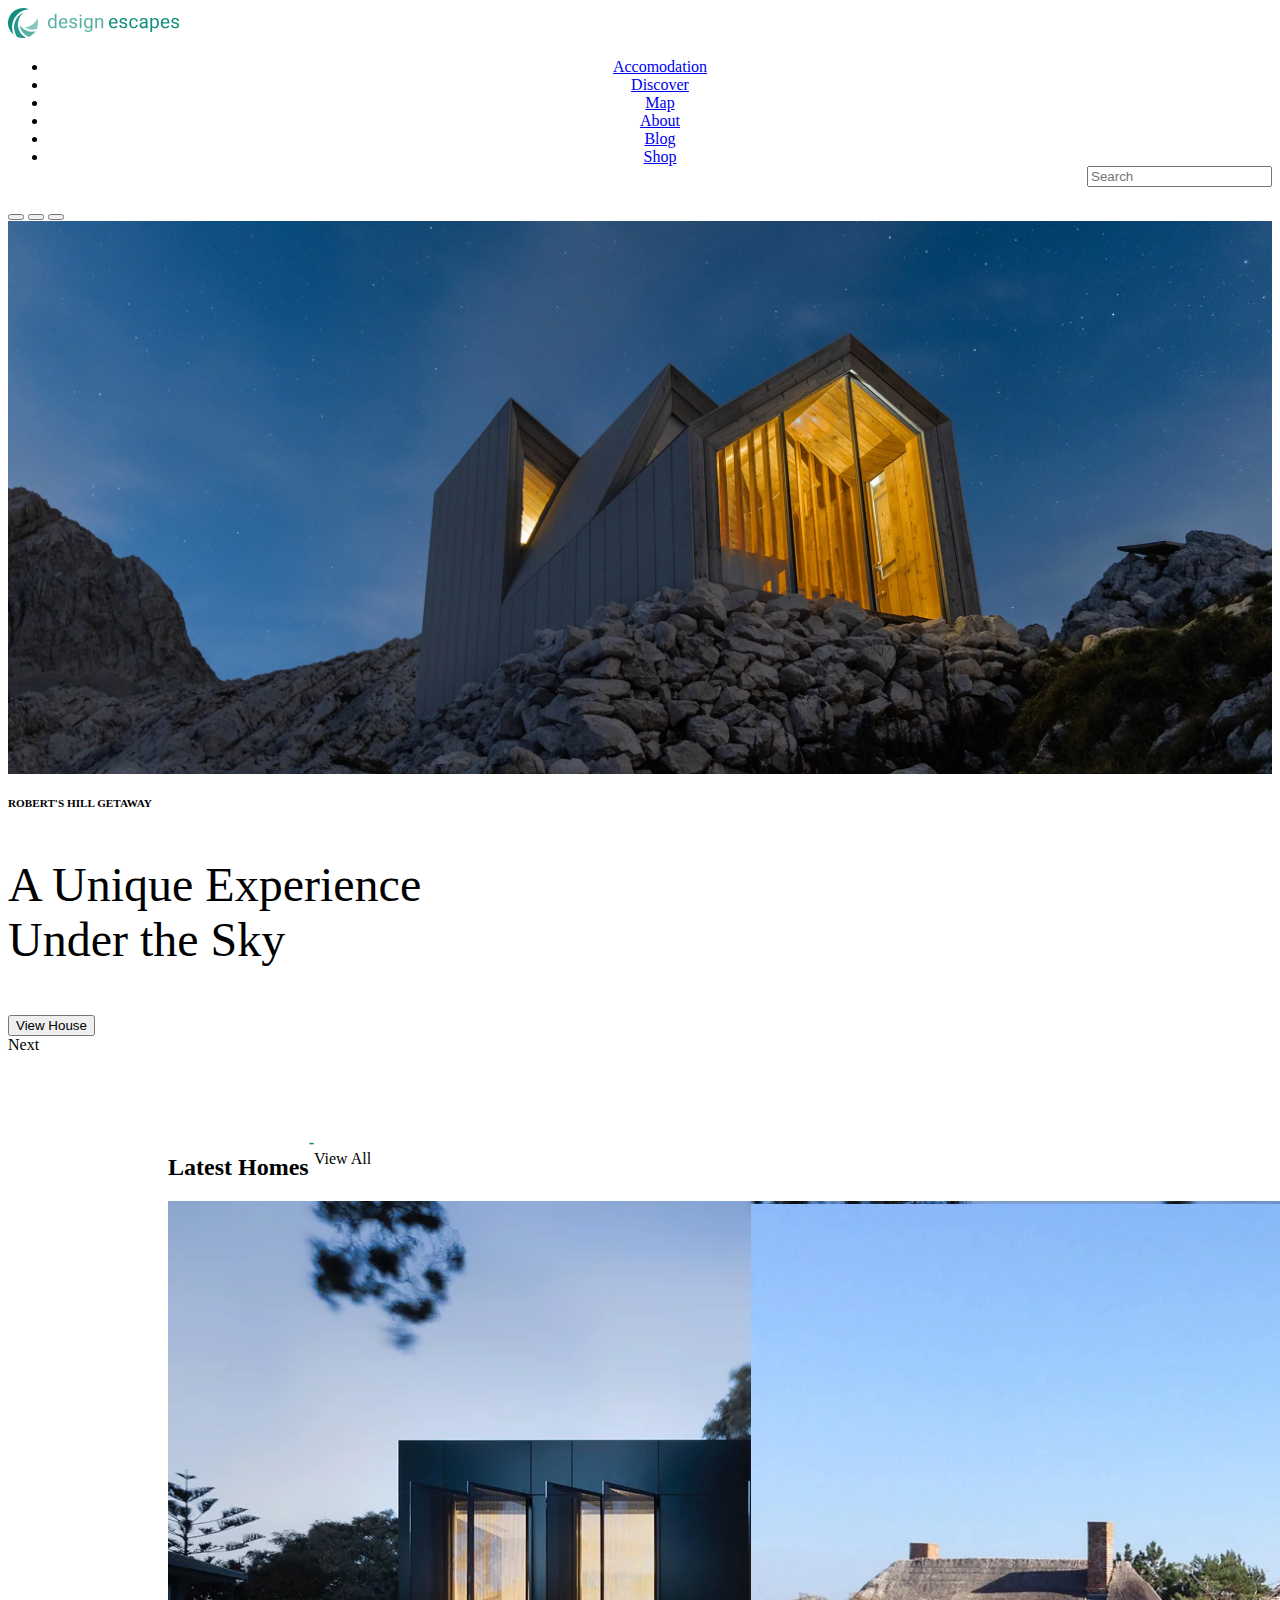
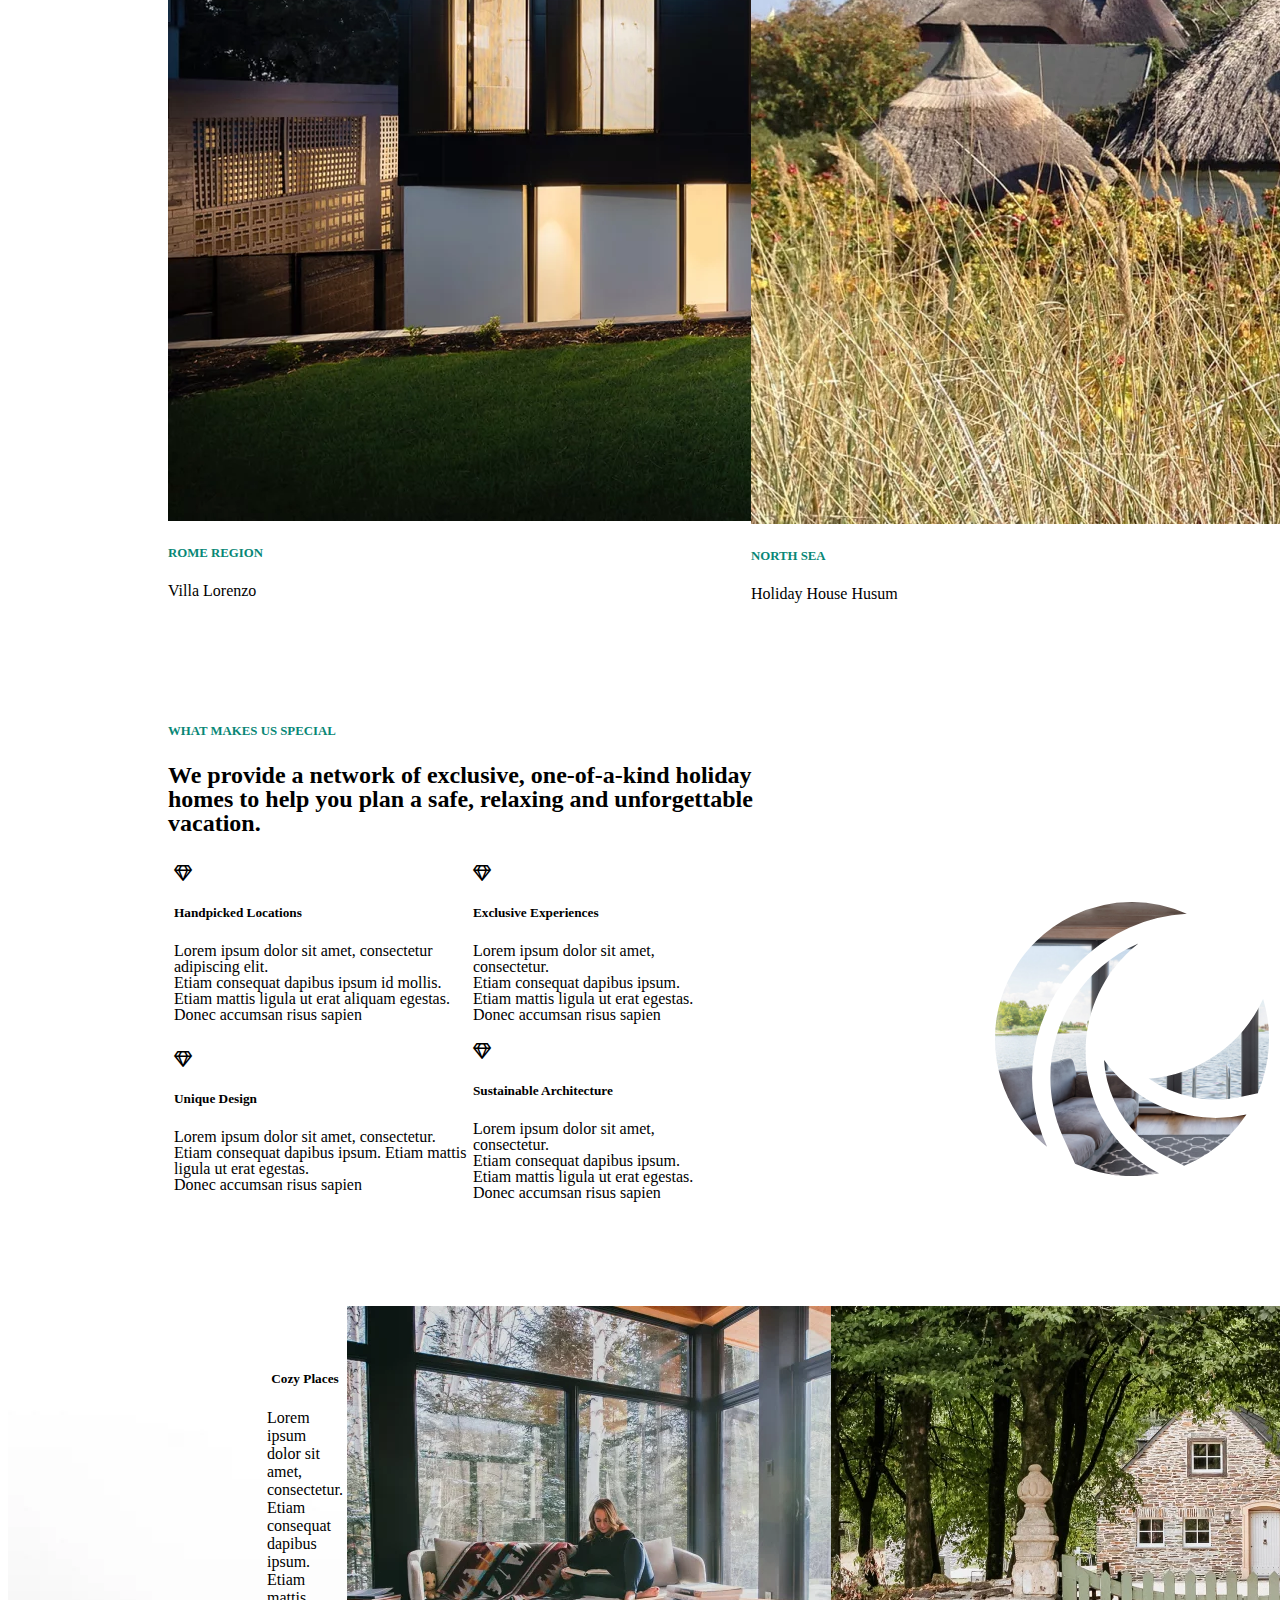
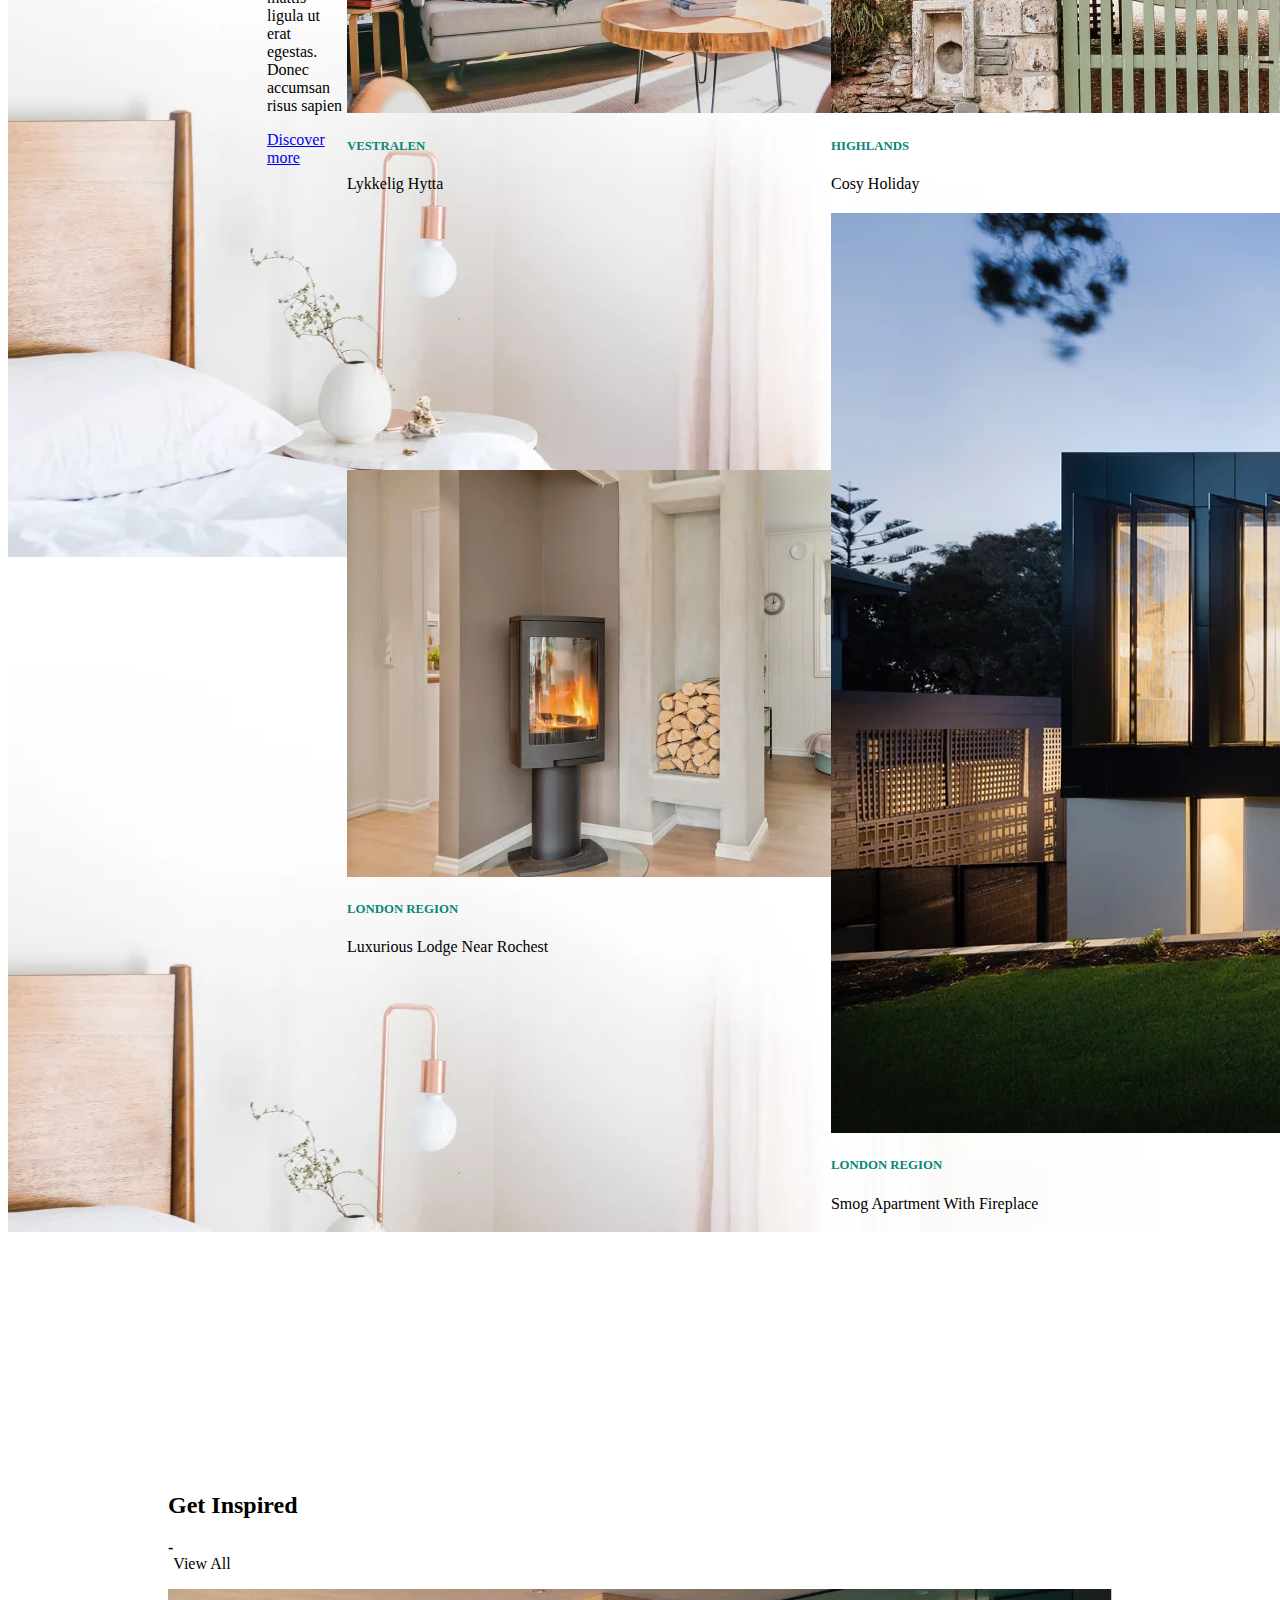
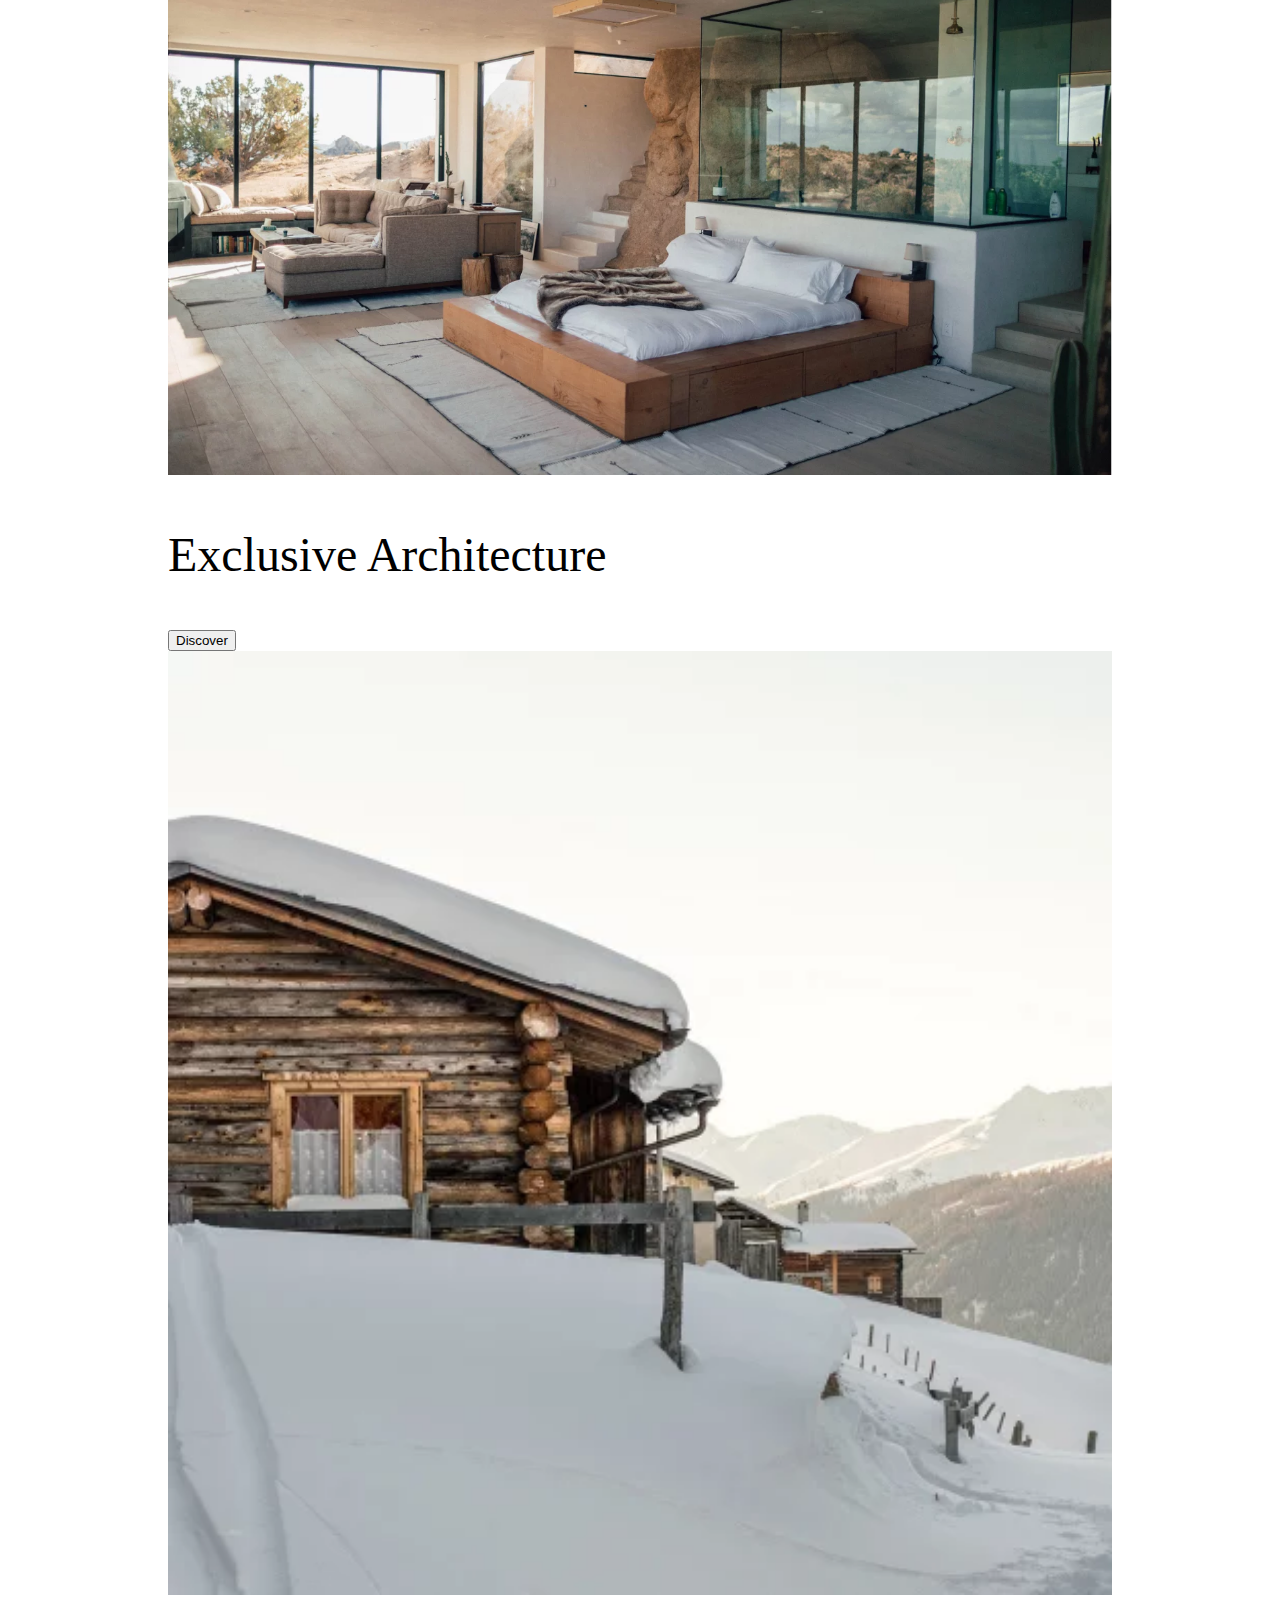
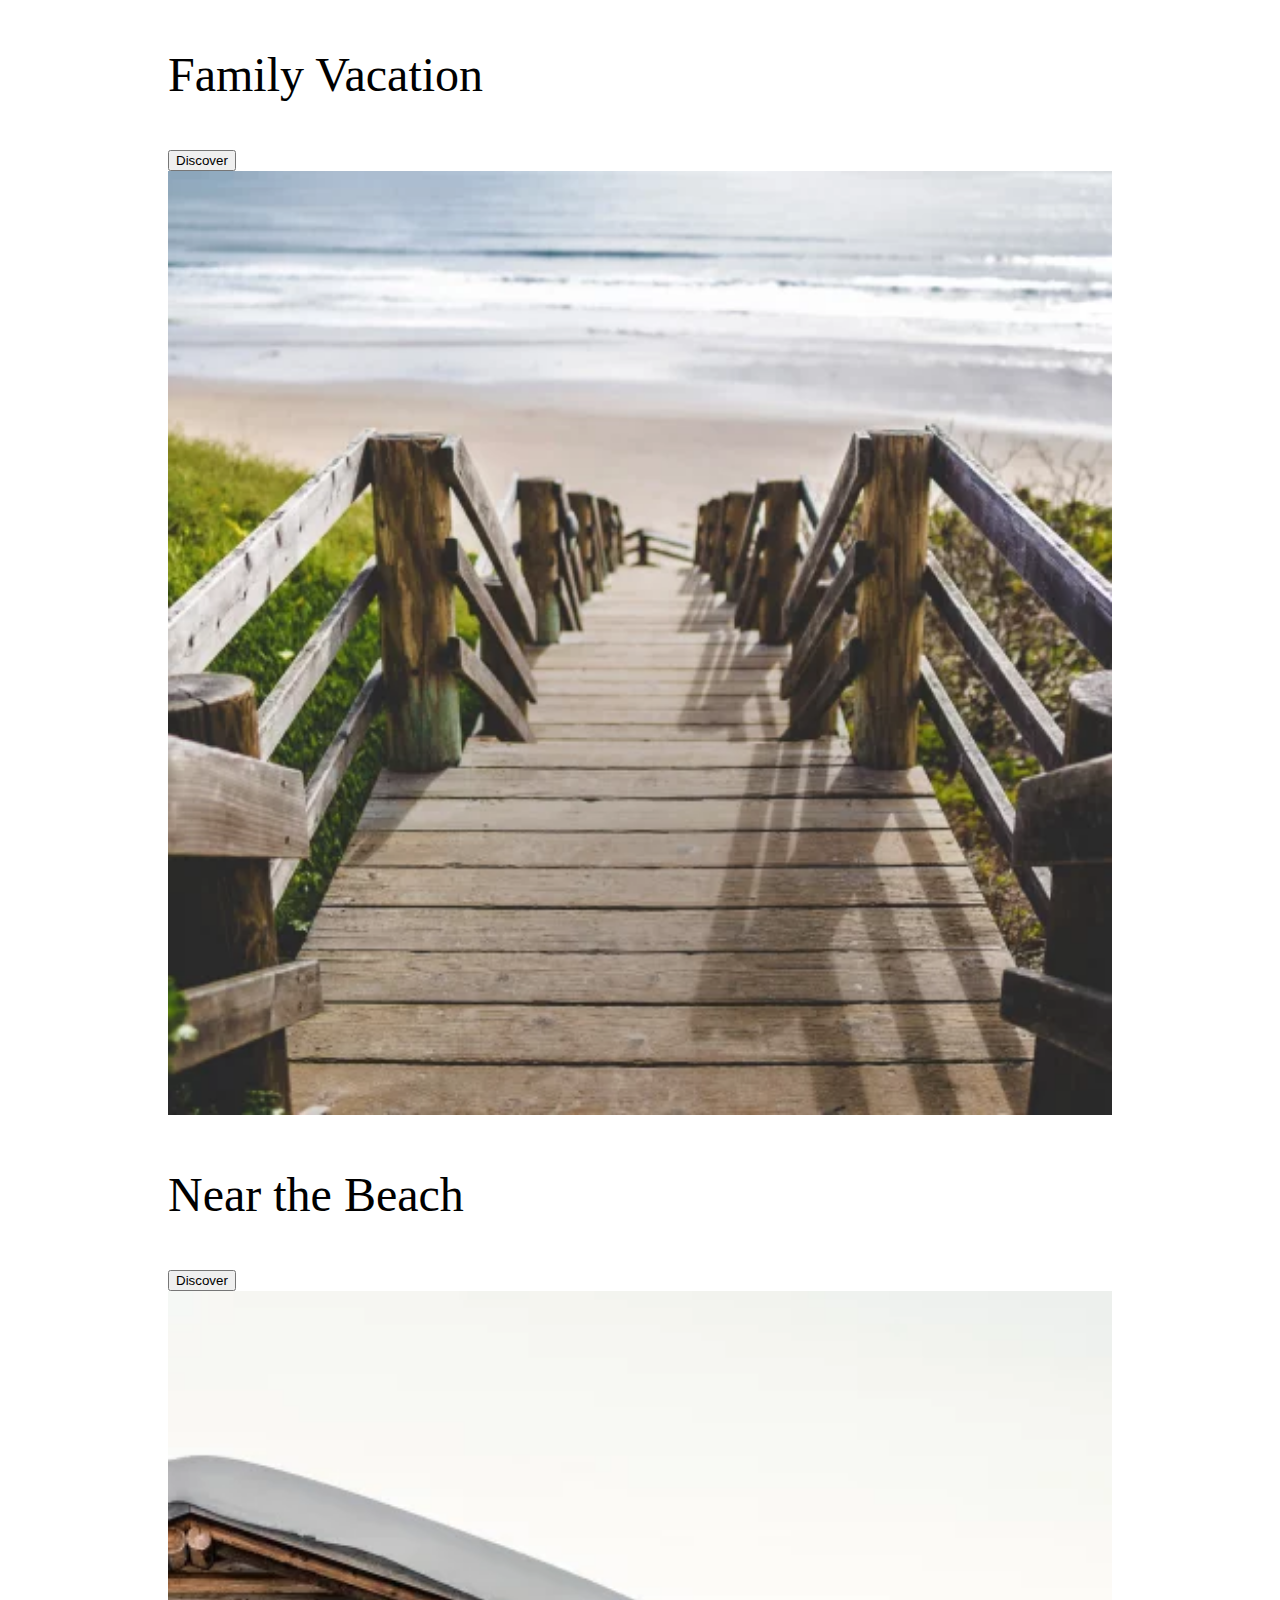
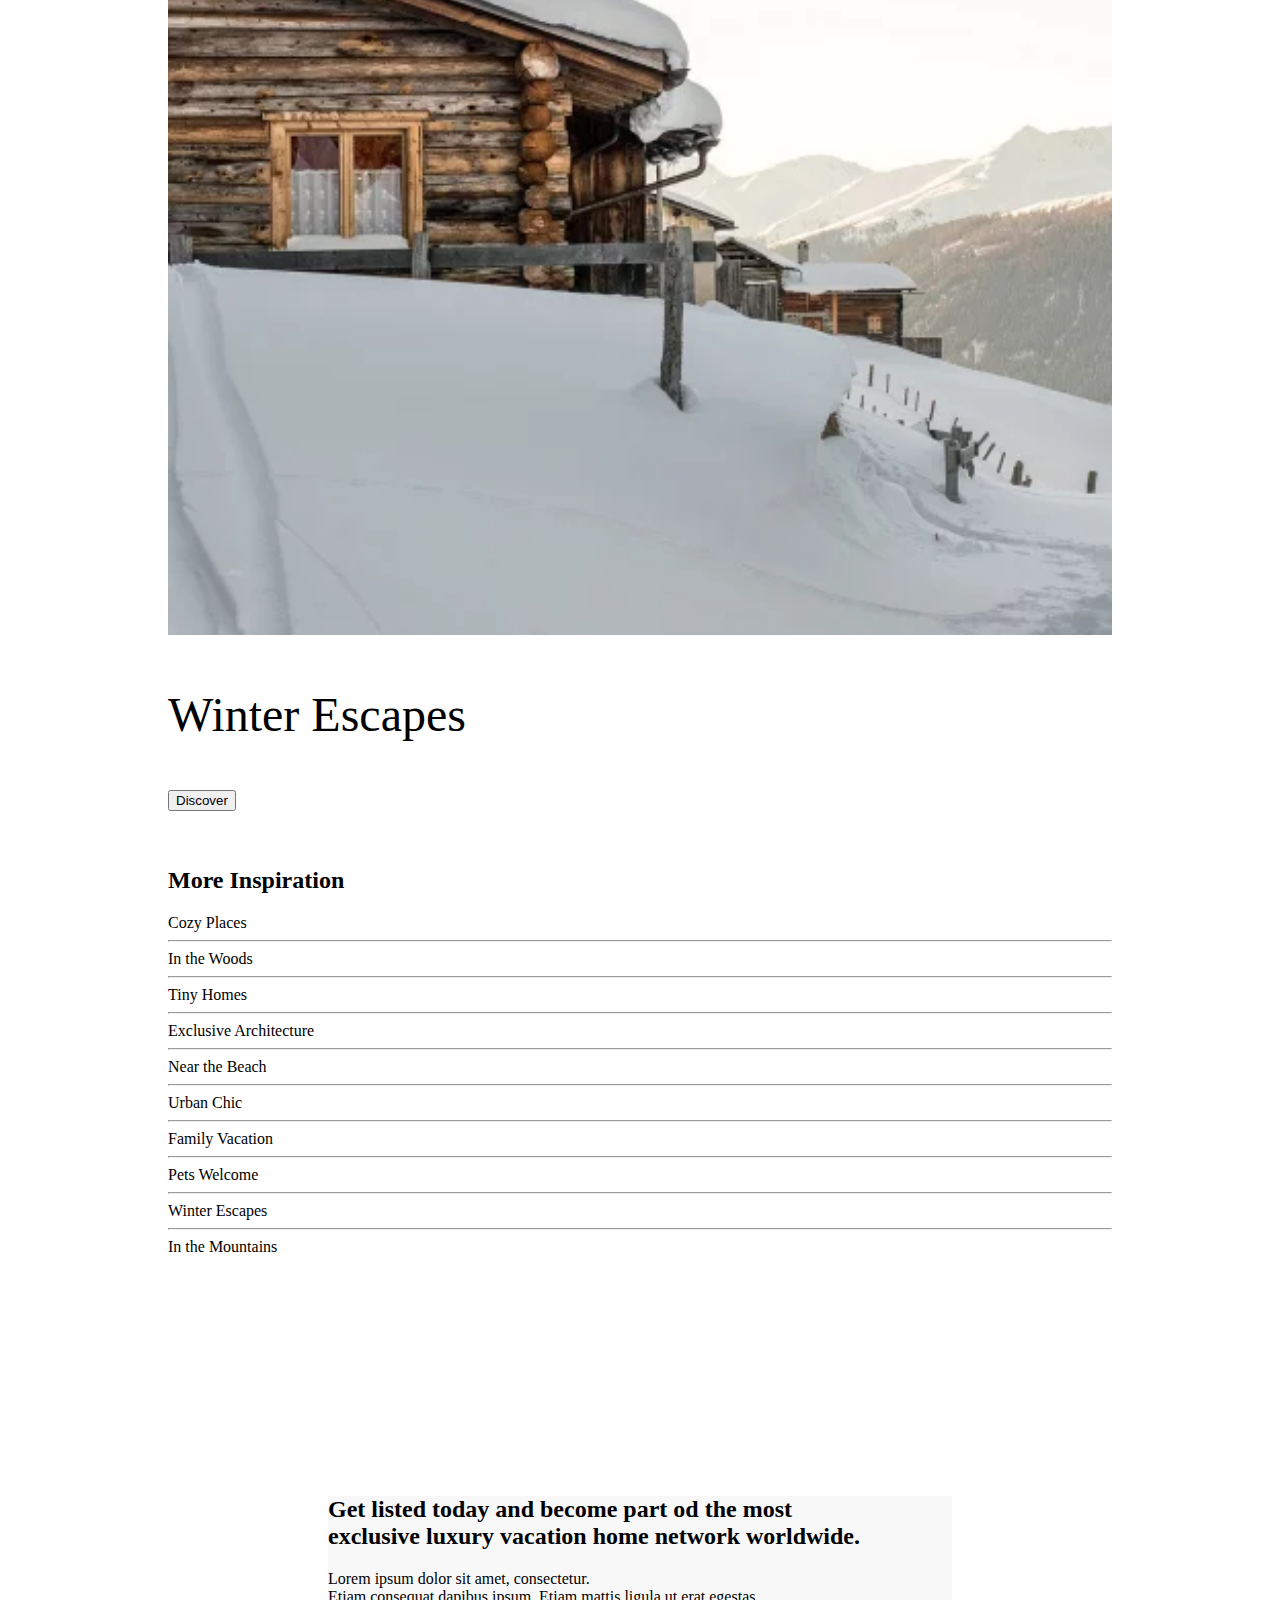
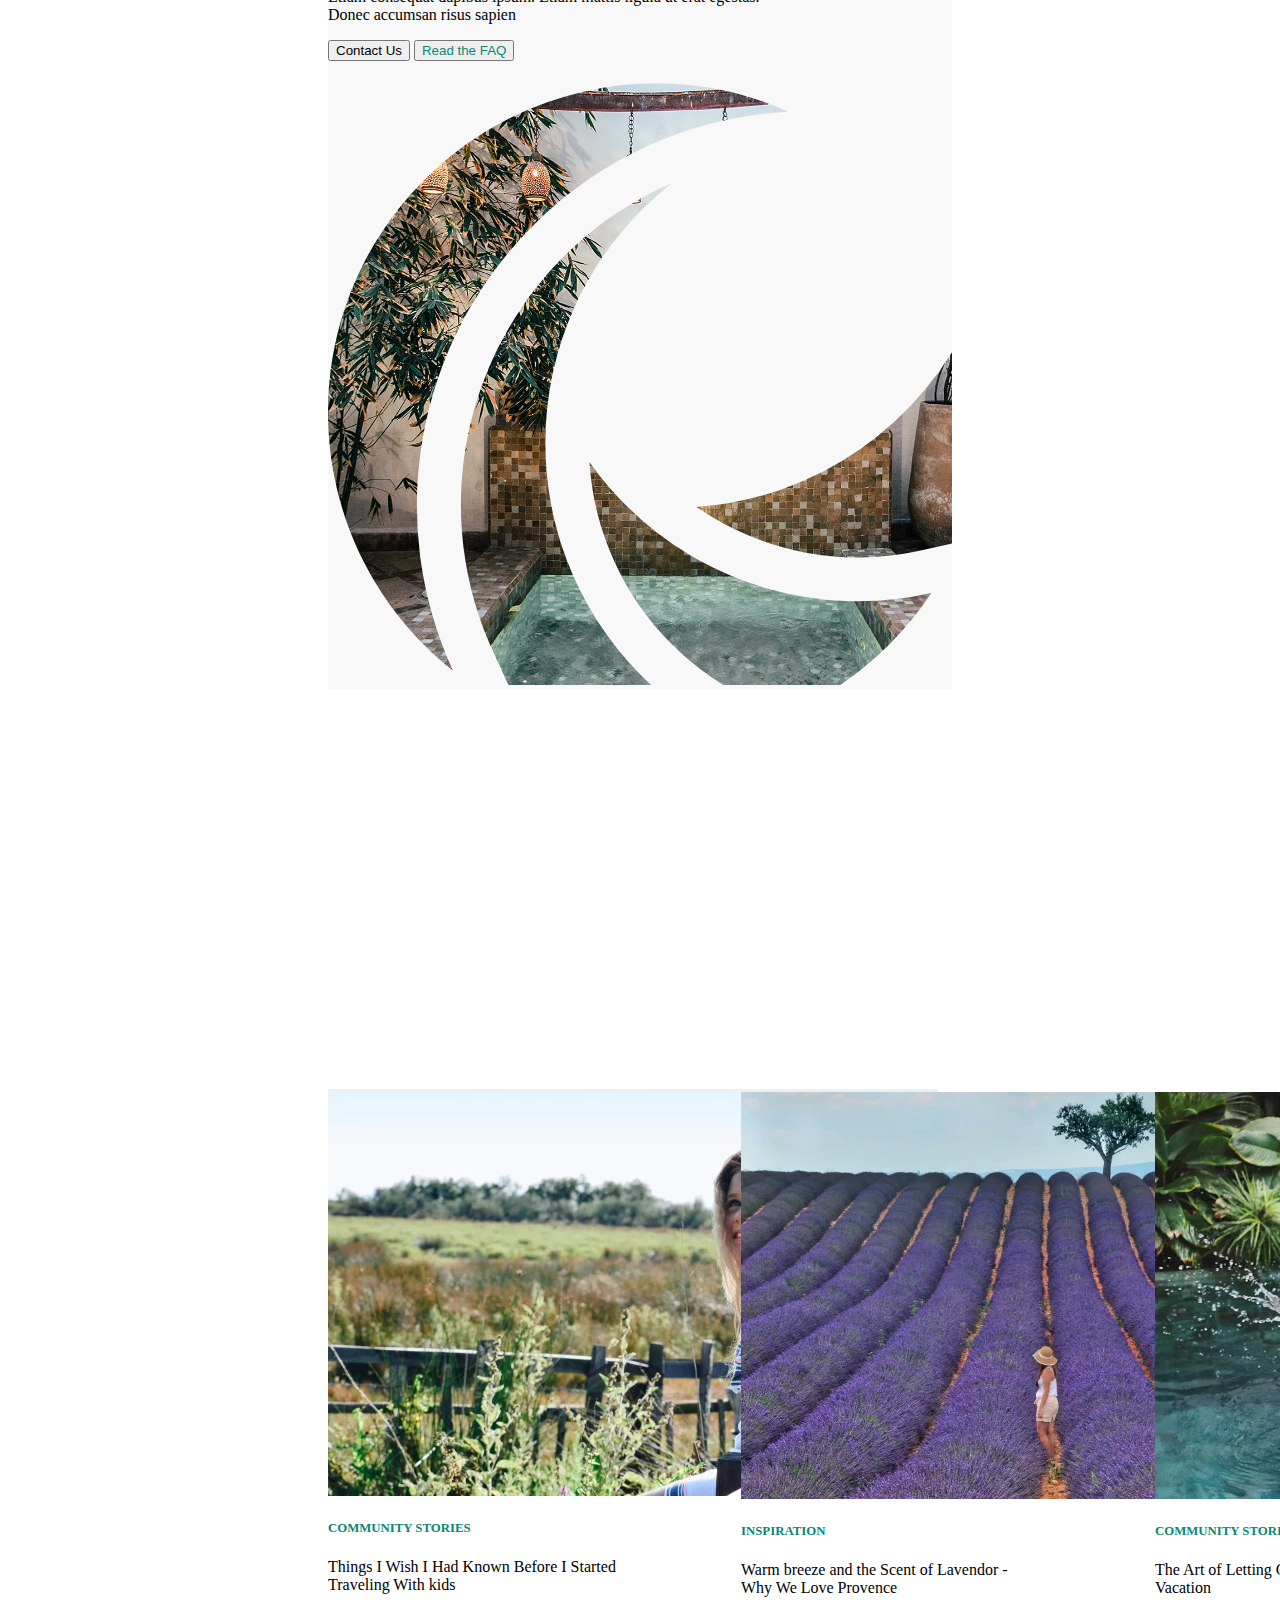
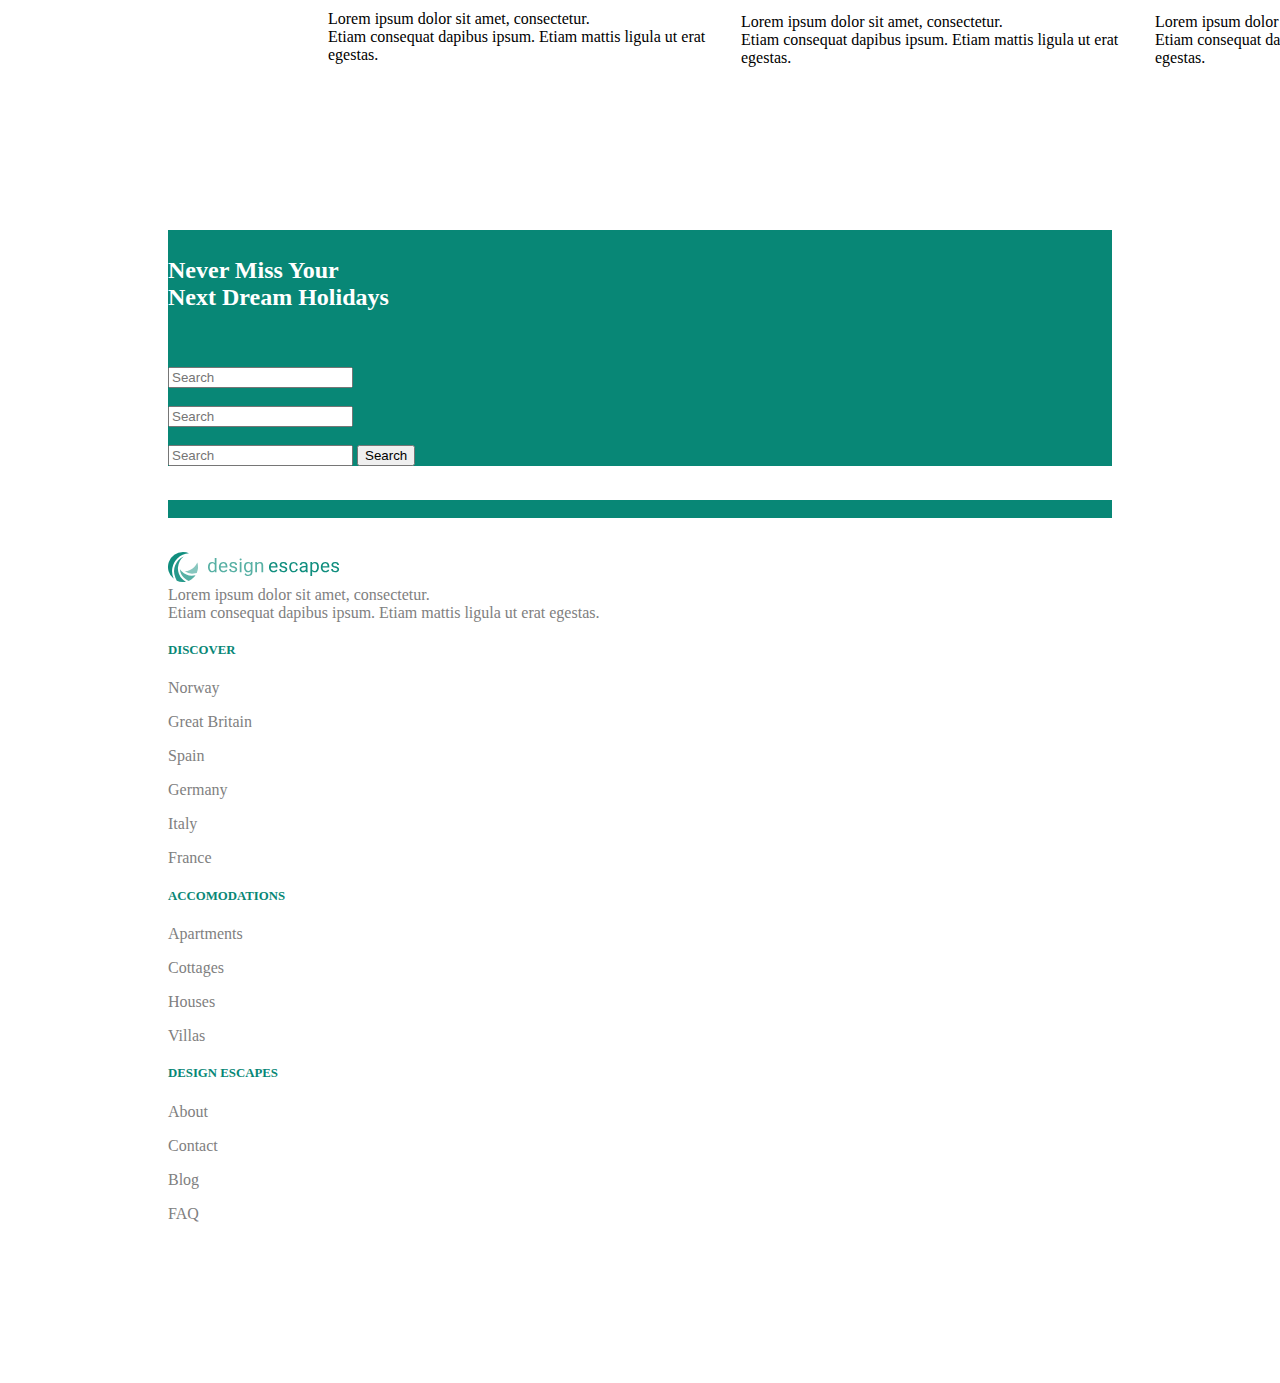
<file: ex1/index.html>
<!DOCTYPE html>
<html lang="fr">
  <head>
    <meta charset="utf-8" />
    <title>Design Escapes</title>
    <link rel="stylesheet" href="style.css" />
    <link
      href="https://cdn.jsdelivr.net/npm/bootstrap@5.0.0-beta3/dist/css/bootstrap.min.css"
      rel="stylesheet"
      integrity="sha384-eOJMYsd53ii+scO/bJGFsiCZc+5NDVN2yr8+0RDqr0Ql0h+rP48ckxlpbzKgwra6"
      crossorigin="anonymous"
    />
    <link href="https://cdnjs.cloudflare.com/ajax/libs/font-awesome/5.13.0/css/all.min.css" rel="stylesheet">

  </head>
  <body>
      <nav class="navbar navbar-expand-lg navbar-light bg-light">
        <div class="container-fluid">
          <a class="navbar-brand" href="#"><img src="./img/logo.svg" /></a>
        </div>
        <div class="collapse navbar-collapse" id="navbarNav">
          <ul class="navbar-nav">
            <li class="nav-item">
              <a class="nav-link" href="#">Accomodation</a>
            </li>
            <li class="nav-item">
              <a class="nav-link" href="#">Discover</a>
            </li>
            <li class="nav-item">
              <a class="nav-link" href="#">Map</a>
            </li>
            <li class="nav-item">
              <a class="nav-link" href="#">About</a>
            </li>
            <li class="nav-item">
              <a class="nav-link" href="#">Blog</a>
            </li>
            <li class="nav-item">
              <a class="nav-link" href="#">Shop</a>
            </li>
            <form class="d-flex">
              <input
                class="form-control me-2"
                type="search"
                placeholder="Search"
                aria-label="Search"
              />
            </form>
          </ul>
        </div>
      </nav>
      <div
        id="carouselExampleCaptions"
        class="carousel slide"
        data-bs-ride="carousel"
      >
        <div class="carousel-indicators">
          <button
            type="button"
            data-bs-target="#carouselExampleCaptions"
            data-bs-slide-to="0"
            class="active"
            aria-current="true"
            aria-label="Slide 1"
          ></button>
          <button
            type="button"
            data-bs-target="#carouselExampleCaptions"
            data-bs-slide-to="1"
            aria-label="Slide 2"
          ></button>
          <button
            type="button"
            data-bs-target="#carouselExampleCaptions"
            data-bs-slide-to="2"
            aria-label="Slide 3"
          ></button>
        </div>
        <div class="carousel-inner">
          <div class="carousel-item active">
            <img
              src="./img/accommodations-post-robert-s-hill-getaway-teaser-bg-dbfd6056.webp"
              class="d-block w-100"
              alt="..."
            />
            <div class="carousel-caption d-none d-md-block">
              <h5>ROBERT'S HILL GETAWAY</h5>
              <p>
                A Unique Experience <br />
                Under the Sky
              </p>
              <button type="button" class="btn btn-light">View House</button>
            </div>
          </div>
          </div>
        </div>
          <span class="carousel-control-next-icon" aria-hidden="true"></span>
          <span class="visually-hidden">Next</span>
        </button>
      </div>

      <div class="space-between-block"></div>

      <div class="container-block">
        <div class="swipe-pic">
          <div class="title-swipe-pic">
            <h2>Latest Homes</h2>
            <div class="view-all-swipe-pic--">
              <span><B>- </B></span>
              <p>View All</p>
            </div>
          </div>
        </div>


        <div class="card-list">
         <table >
            <tbody>
              <tr>
                <td>
                    <div class="card" style="width: 580px">
                      <img src="./img/accommodations-post-holiday-house-husum-fb9519ee.webp" class="card-img-top">
                      <div class="card-body">
                      <h5 class="card-title">NORTH SEA</h5>
                      <p class="card-text">Holiday House Husum</p>
                </div>
                </td>

                <td> 
                  <div class="card" style="width: 580px">
                    <img src="./img/accommodations-post-panorama-suites-a155d4cd.webp" class="card-img-top">
                    <div class="card-body">
                      <h5 class="card-title">ALPS</h5>
                      <p class="card-text">Panorama Suites</p>
                  </div>
                <td> 
                  
                </td>
                  <div class="card" style="width: 580px">
                    <img src="./img/accommodations-post-villa-lorenzo-17c7f3e1.webp" class="card-img-top">
                    <div class="card-body">
                      <h5 class="card-title">ROME REGION</h5>
                      <p class="card-text">Villa Lorenzo</p>
                    </div>
                </td>
              </tr>
            </tbody>
          </table>
        </div>
      </div>
        
      <div class="space-between-block"></div>

      <div class="block-3">
          <h5 class="title-block-3">WHAT MAKES US SPECIAL</h5>
            <p class="text-block-3">
              <B>We provide a network of exclusive, one-of-a-kind holiday <br>homes to help you plan a safe, relaxing and unforgettable <br>vacation.</B>
            </p>

      <table >
        <tbody>
          <tr>
            <td> 
              <table class="table-block-3">
            <tbody>
              <tr>
                <td> 
                  <i class="far fa-gem"></i>
                  <h5 class="title-in-block-3"><B>Handpicked Locations</B></h5>
                  <p class="text-in-block-3">
                    Lorem ipsum dolor sit amet, consectetur adipiscing elit.<br> Etiam consequat dapibus ipsum id mollis. Etiam mattis ligula ut erat aliquam egestas.<br> Donec accumsan risus sapien
                  </p>
                </td>
                <td> 
                  <i class="far fa-gem"></i>
                  <h5 class="title-in-block-3"><B>Exclusive Experiences</B></h5>
                  <p class="text-in-block-3">
                      Lorem ipsum dolor sit amet, consectetur.<br> Etiam consequat dapibus ipsum. Etiam mattis ligula ut erat egestas.<br> Donec accumsan risus sapien
                  </p>
                </td>
              </tr>
              <tr>
                <td> 
                  <i class="far fa-gem"></i>
                  <h5 class="title-in-block-3"><B>Unique Design</B></h5>
                  <p class="text-in-block-3">
                      Lorem ipsum dolor sit amet, consectetur.<br> Etiam consequat dapibus ipsum. Etiam mattis ligula ut erat egestas.<br> Donec accumsan risus sapien
                  </p>
                </td>
                <td> 
                  <i class="far fa-gem"></i>
                    <h5 class="title-in-block-3"><B>Sustainable Architecture</B></h5>
                    <p class="text-in-block-3">
                      Lorem ipsum dolor sit amet, consectetur.<br> Etiam consequat dapibus ipsum. Etiam mattis ligula ut erat egestas.<br> Donec accumsan risus sapien
                    </p>
                </td>
              </tr>
            </tbody>
          </table>
            </td>

            <td class="img-in-table-block-3"> 
              <img src="./img/home-about-bg.svg" class="img-home-about">
            </td>
          </tr>
        </tbody>
      </table>
      </div>

      <div class="space-between-block"></div>

      <div class="block-4" style="background-image: url(./img/accommodations-tag-cozy-places-38a12fe6.webp)">
        <table class="table-block-4">
          <tbody>
            <tr>
              <td> 
                <h5 class="title-in-block-4"><B>Cozy Places</B></h5>
                  <p class="text-in-block-4">
                      Lorem ipsum dolor sit amet, consectetur.<br> Etiam consequat dapibus ipsum. Etiam mattis ligula ut erat egestas.<br> Donec accumsan risus sapien
                  </p>
                  <div class="button-block-4">
                    <a class="btn btn-primary" href="#" role="button">Discover more</a>
                  </div>
              </td>
              <td> 
                <div class="card" style="width: 480px">
                    <img src="./img/accommodations-post-lykkelig-hytta-54055711.webp" class="card-img-top">
                    <div class="card-body">
                      <h5 class="card-title">VESTRALEN</h5>
                      <p class="card-text">Lykkelig Hytta</p>
                    </div>
              </td>
              <td> 
                <div class="card" style="width: 480px">
                    <img src="./img/accommodations-post-cosy-holiday-cottage-f0d7c9cf.webp" class="card-img-top">
                    <div class="card-body">
                      <h5 class="card-title">HIGHLANDS</h5>
                      <p class="card-text">Cosy Holiday</p>
                    </div>
              </td>
            </tr>
            <tr>
              <td> </td>
              <td> 
                <div class="card" style="width: 480px">
                    <img src="./img/accommodations-post-luxurious-lodge-near-rochester-e97cf432.webp" class="card-img-top">
                    <div class="card-body">
                      <h5 class="card-title">LONDON REGION</h5>
                      <p class="card-text">Luxurious Lodge Near Rochest</p>
                    </div>
              </td>
              <td> 
                <div class="card" style="width: 480px">
                    <img src="./img/accommodations-post-villa-lorenzo-17c7f3e1.webp" class="card-img-top">
                    <div class="card-body">
                      <h5 class="card-title">LONDON REGION</h5>
                      <p class="card-text">Smog Apartment With Fireplace</p>
                    </div>
              </td>
            </tr>
          </tbody>
        </table>
      </div>

      <div class="space-between-block"></div>

      <div class="block-5">
        <div class="bar-get-inspired">
          <div class="title-get-inspired">
            <h2>Get Inspired</h2>
            <div class="view-all-get-inspired--">
              <span><B>- </B></span>
              <p>View All</p>
            </div>
          </div>
        </div>

        <div id="carouselExampleSlidesOnly" class="carousel slide" data-bs-ride="carousel">
          <div class="carousel-inner">
            <div class="carousel-item active">
              <img src="./img/accommodations-tag-exclusive-architecture-intro-290290cd.webp" class="d-block w-100" alt="...">
            </div>
            <div class="carousel-caption d-none d-md-block">
              <p>
                Exclusive Architecture
              </p>
              <button type="button" class="btn btn-light">Discover</button>
            </div>
          </div>
        </div>

        <div class="grid">   

          <div class="container">
            <div class="row">
              <div class="col">
                <div id="carouselExampleSlidesOnly" class="carousel slide" data-bs-ride="carousel">
                    <div class="carousel-inner">
                      <div class="carousel-item active">
                        <img src="./img/accommodations-tag-winter-escapes-intro-4f727dc2.webp " class="d-block w-100" alt="...">
                      </div>
                      <div class="carousel-caption d-none d-md-block">
                        <p>
                          Family Vacation
                        </p>
                        <button type="button" class="btn btn-light">Discover</button>
                      </div>
                    </div>
                  </div>
              </div>
              <div class="col">
                <div id="carouselExampleSlidesOnly" class="carousel slide" data-bs-ride="carousel">
                    <div class="carousel-inner">
                      <div class="carousel-item active">
                        <img src="./img/accommodations-tag-near-the-beach-intro-22483e80.webp" class="d-block w-100" alt="...">
                      </div>
                      <div class="carousel-caption d-none d-md-block">
                        <p>
                          Near the Beach
                        </p>
                        <button type="button" class="btn btn-light">Discover</button>
                      </div>
                    </div>
                  </div>
              </div>
              <div class="col">
                <div id="carouselExampleSlidesOnly" class="carousel slide" data-bs-ride="carousel">
                    <div class="carousel-inner">
                      <div class="carousel-item active">
                        <img src="./img/accommodations-tag-winter-escapes-intro-4f727dc2.webp" class="d-block w-100" alt="...">
                      </div>
                      <div class="carousel-caption d-none d-md-block">
                        <p>
                          Winter Escapes
                        </p>
                        <button type="button" class="btn btn-light">Discover</button>
                      </div>
                    </div>
                  </div>
              </div>
            </div>
          </div>

          <br>
          <br>

        <div class="more-inspi">
          <h2>More Inspiration</h2>
          <div class="container">
          <div class="row row-cols-3">
            <div class="col">Cozy Places<hr></div>
            <div class="col">In the Woods<hr></div>
            <div class="col">Tiny Homes<hr></div>
            <div class="col">Exclusive Architecture<hr></div>
            <div class="col">Near the Beach<hr></div>
            <div class="col">Urban Chic<hr></div>
            <div class="col">Family Vacation<hr></div>
            <div class="col">Pets Welcome<hr></div>
            <div class="col">Winter Escapes<hr></div>
            <div class="col">In the Mountains</div>
          </div>
        </div>
        </div>
      </div>

      <div class="space-between-block"></div>

      <div class="block-6">
        <div class="container">
          <div class="row">
            <div class="col-8">
              <div class="text-block-6">
                <h2>Get listed today and become part od the most <br>exclusive luxury vacation home network worldwide.</h2>
                <p class="txt-block-6">
                  Lorem ipsum dolor sit amet, consectetur.<br> Etiam consequat dapibus ipsum. Etiam mattis ligula ut erat egestas.<br> Donec accumsan risus sapien
                </p>
                <button class="btn btn-primary" type="submit">Contact Us</button>  <button type="button" class="btn btn-outline-secondary" style="color: #088776">Read the FAQ</button>
              </div>
            </div>
            <div class="col-4"><img src="./img/cta-bg.svg" class="img-block-6" alt="..."></div>
          </div>
        </div>
      </div>

      <div class="space-between-block"></div>

      <div class="block-7">
        <table class="table-block-7">
            <tbody>
              <tr>
                <td>
                    <div class="card" style="width: 410px">
                      <img src="./img/blog-post-warm-breeze-and-the-scent-of-lavender-why-we-love-provence-e37f1490.webp" class="card-img-top">
                      <div class="card-body">
                      <h5 class="card-title">INSPIRATION</h5>
                      <p class="card-text">Warm breeze and the Scent of Lavendor - <br>Why We Love Provence</p>
                      <span>
                        Lorem ipsum dolor sit amet, consectetur.<br> Etiam consequat dapibus ipsum. Etiam mattis ligula ut erat egestas.
                      </span>
                </div>
                </td>
                <td> 
                  <div class="card" style="width: 410px">
                    <img src="./img/blog-post-the-art-of-letting-go-how-to-relax-on-vacation-aa0ecd7a.webp" class="card-img-top">
                    <div class="card-body">
                      <h5 class="card-title">COMMUNITY STORIES</h5>
                      <p class="card-text">The Art of Letting Go - How to Relax no <br>Vacation</p>
                      <span>
                        Lorem ipsum dolor sit amet, consectetur.<br> Etiam consequat dapibus ipsum. Etiam mattis ligula ut erat egestas.
                      </span>
                  </div>
                <td>     
                </td>
                  <div class="card" style="width: 410px">
                    <img src="./img/blog-post-things-i-wish-i-had-known-before-i-started-traveling-with-kids-3252ef7d.webp" class="card-img-top">
                    <div class="card-body">
                      <h5 class="card-title">COMMUNITY STORIES</h5>
                      <p class="card-text">Things I Wish I Had Known Before I Started <br>Traveling With kids</p>
                      <span>
                        Lorem ipsum dolor sit amet, consectetur.<br> Etiam consequat dapibus ipsum. Etiam mattis ligula ut erat egestas.
                      </span>
                    </div>
                </td>
              </tr>
            </tbody>
          </table>
      </div>

      <div class="footer-bar">
        <div class="container">
          <div class="row">
            <div class="col">
              <h2 class="title-footer"><br>Never Miss Your<br>Next Dream Holidays</h2>
            <br>
            </div>
            <div class="col">
            <br>
               <input class="form-control me-2" type="search" placeholder="Search" aria-label="Search">
            <br>
            </div>
            <div class="col">
            <br>
              <input class="form-control me-2" type="search" placeholder="Search" aria-label="Search">
            <br>
            </div>
            <div class="col">
            <br>
              <input class="form-control me-2" type="search" placeholder="Search" aria-label="Search">
              <button class="btn btn-outline-success" type="submit">Search</button>
            <br>
            </div>
          </div>
        </div>
      </div>

        <br>

        <div class="bar">
          <p><br></p>
        </div>

        <br>

        <div class="footer">
          <div class="container">
          <div class="row">
            <div class="col">
              <a class="navbar-brand" href="#"><img src="./img/logo.svg" /></a>
              <br>
              <span>
                Lorem ipsum dolor sit amet, consectetur.<br> Etiam consequat dapibus ipsum. Etiam mattis ligula ut erat egestas.
              </span>
            </div>
            <div class="col">
              <h5 class="footer-title">DISCOVER</h5>
              <p>Norway</p>
              <p>Great Britain</p>
              <p>Spain</p>
              <p>Germany</p>
              <p>Italy</p>
              <p>France</p>
            
            </div>
            <div class="col">
              <h5 class="footer-title">ACCOMODATIONS</h5>
              <p>Apartments</p>
              <p>Cottages</p>
              <p>Houses</p>
              <p>Villas</p>

            </div>
            <div class="col">
              <h5 class="footer-title">DESIGN ESCAPES</h5>
              <p>About</p>
              <p>Contact</p>
              <p>Blog</p>
              <p>FAQ</p>
            
            </div>
          </div>
        </div>

        </div>



      


  </body>
</html>
</file>
<file: ex1/style.css>
p {
  font-family: Roboto;
}

h5 {
  font-family: Roboto;
}

.space-between-block {
  height: 80px;
}

.nav-item {
  text-align: center;
}

.d-flex {
  text-align: right;
}

.carousel-inner img {
  width: 100%;
}

.carousel-inner h5 {
  font-size: 70%;
}

.carousel-inner p {
  font-size: 300%;
}

.container-block {
  margin-left: 10em;
}

.card-title {
  font-size: 80%;
  color: #088776;
}

.title-swipe-pic {
  display: flex;
}

.view-all-swipe-pic-- {
  display: flex;
  text-align: end;
  font-family: Roboto;
}

.view-all-swipe-pic-- span {
  color: #088776;
  text-align: right;
  height: 120%;
}

.card-list {
  display: flex;
}

.title-block-3 {
  font-size: 80%;
  color: #088776;
  font-family: Roboto;
}

.block-3 {
  margin-left: 10em;
}

.text-block-3 {
  font-size: 24px;
  line-height: 1em;
  font-family: Roboto;
}

.far fa-gem {
  text-align: left;
}

.title-in-block-3 {
  font-family: Roboto;
}

.text-in-block-3 {
  font-family: Roboto;
  line-height: 1em;
}

.img-home-about {
  width: 50%;
}

.img-in-table-block-3 {
  text-align: right;
}

.table-block-4 {
  text-align: center;
  margin-left: 16em;
}

.img-in-table-block-4 {
  text-align: left;
}

.title-block-4 {
  font-size: 24px;
  font-family: Roboto;
  text-align: left;
}

.text-in-block-4 {
  text-align: left;
}

.button-block-4 {
  text-align: left;
}

.card-text {
  text-align: left;
}

.card-title {
  text-align: left;
}

.block-5 {
  margin: 10em;
}

.bar-get-inspired {
  display: flex;
}

.view-all-get-inspired-- {
  display: flex;
  text-align: end;
  font-family: Roboto;
}
.grid {
  width: 100%;
}

.img-block-6 {
  width: 100%;
}
.txt-block-6 {
  font-family: Roboto;
}
.block-6 {
  background-color: #f8f8f8;
  margin: 10em;
}
.text-block-6 {
  vertical-align: middle;
}

.block-7 {
  display: flex;
  margin: 10em;
}

.footer-bar {
  background-color: #088776;
  color: white;
  vertical-align: middle;
}

.bar {
  background-color: #088776;
}

.footer-title {
  font-size: 80%;
  color: #088776;
}
.footer p {
  color: grey;
}

.footer span {
  color: grey;
}
</file>
